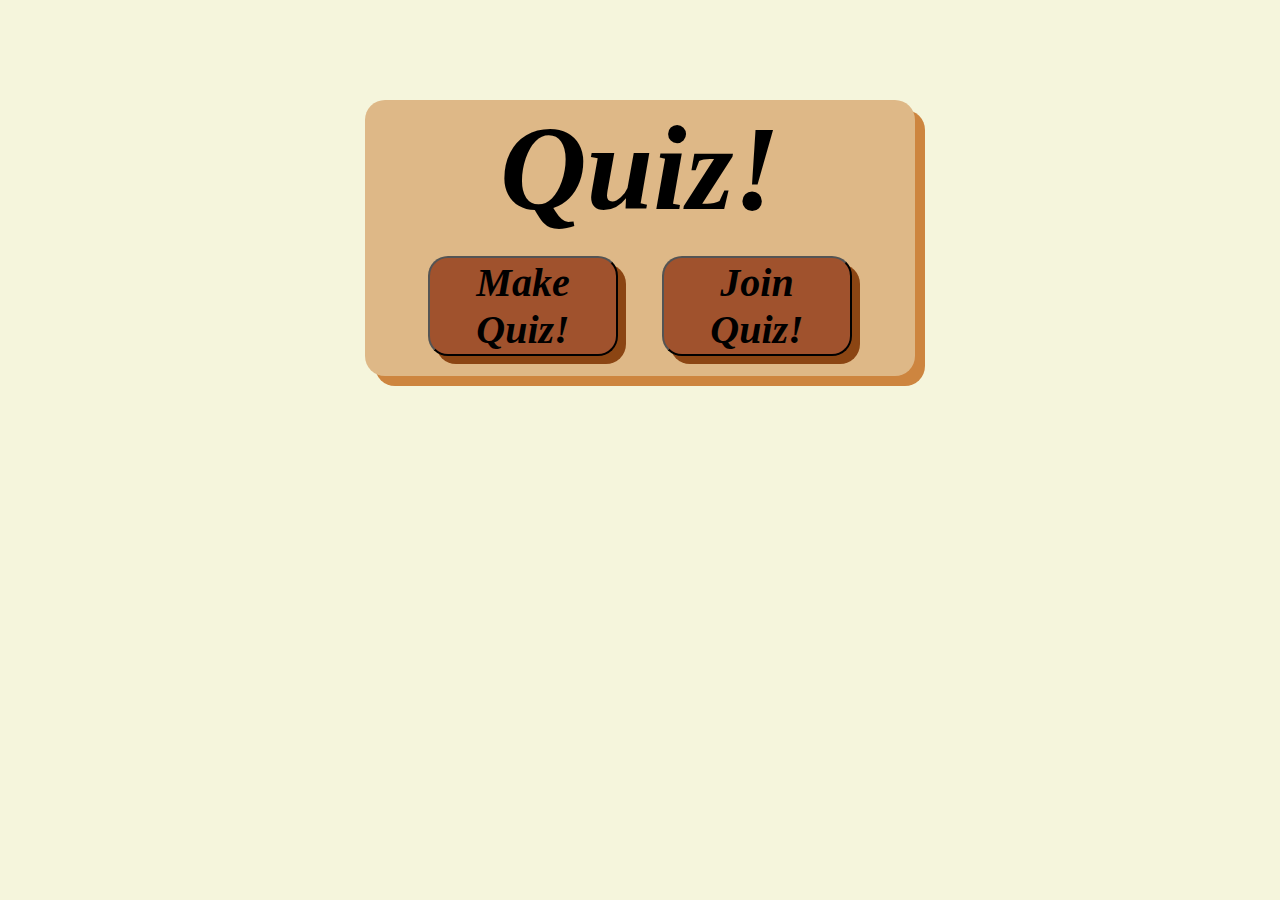
<file: src/main/webapp/index.html>
<!DOCTYPE html>
<html lang="en">
<head>
    <meta charset="UTF-8">
    <title>Quiz!</title>
    <link rel="stylesheet" type="text/css" href="index.css">
    <script src="http://code.jquery.com/jquery-1.11.1.min.js"></script>
    <script language="JavaScript">
        $(document).ready(function (){
            $("#new").click(function () {
                window.location = ("newquiz.html")
            });
            $("#join").click(function () {
                window.location = ("quizlist.html")
            })
        });
    </script>
</head>
<body>
<div id="indexBody" class="body">
    <h1 class="indexHead">Quiz!</h1><br/>
    <button class="indexButton" id="new">Make Quiz!</button>
    <button class="indexButton" id="join">Join Quiz!</button>
</div>
</body>
</html>
</file>
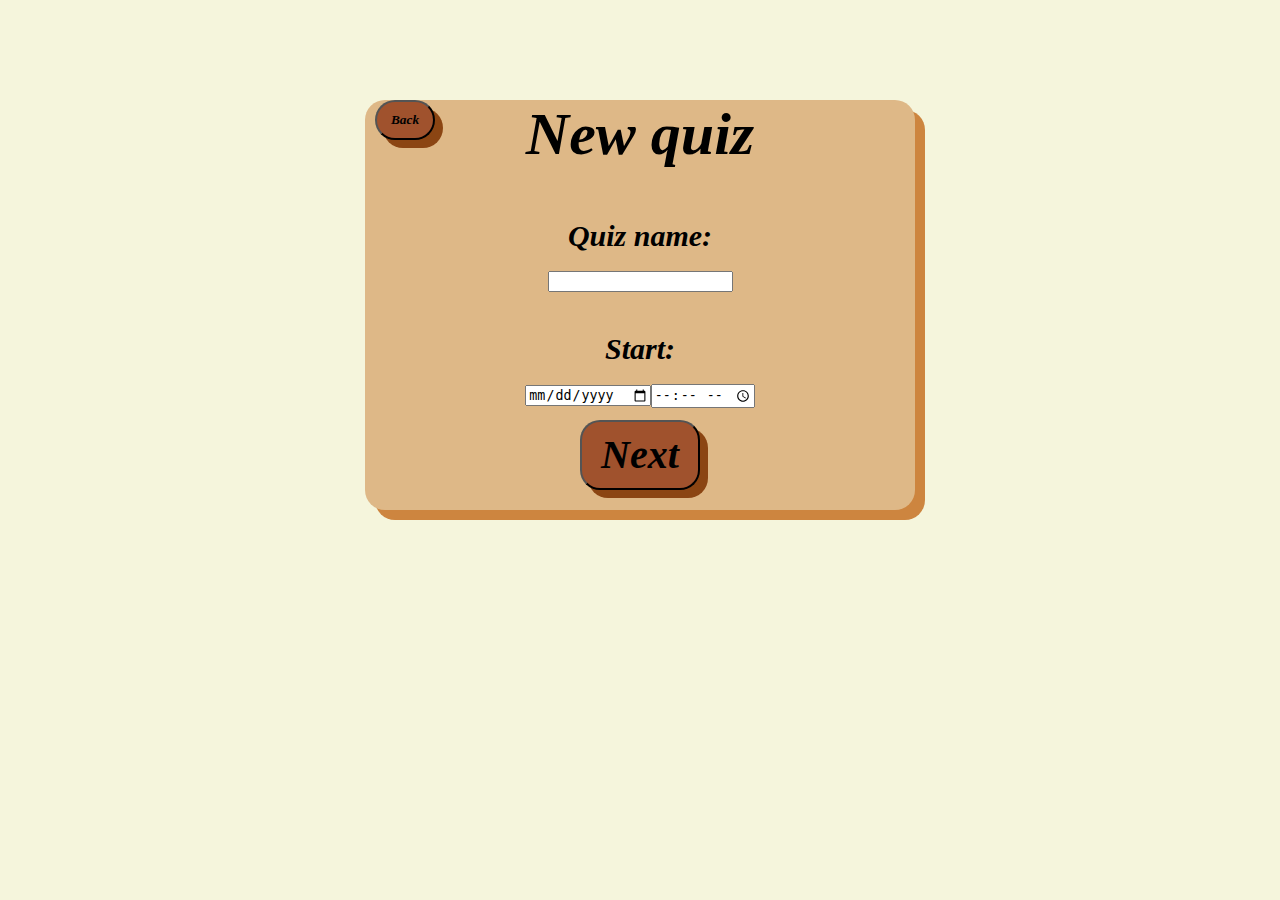
<file: src/main/webapp/newquiz.html>
<!DOCTYPE html>
<html lang="en">
<head>
    <meta charset="UTF-8">
    <title>New Quiz</title>
    <link rel="stylesheet" type="text/css" href="newquiz.css">
    <script src="http://code.jquery.com/jquery-1.11.1.min.js"></script>
    <script language="JavaScript">
        $(document).ready(function (){
            $("#next").click(function () {
                var quizName = $("#name").val();
                var date = new Date($("#date").val().toString()+"T"+$("#time").val().toString()+":00+02:00");
                if (quizName.length==0){
                    alert("You must fill in all the fields")
                } else {
                    localStorage.setItem("editQuiz",quizName);
                    var data = {
                        name: quizName,
                        start: date.toString(),
                        questions: []
                    };
                    $.ajax({
                        url: 'rest/quiz',
                        type: 'POST',
                        data: JSON.stringify(data),
                        contentType: 'application/json; charset=utf-8',
                        dataType: 'json',
                        success: window.location = ("editquiz.html")
                    });
                }
            })

        });
    </script>
</head>
<body>
    <div id="newquizBody" class = "body">
        <a href="index.html"><button id="back" class="newQuizButton">Back</button></a>
        <h2 id="newQuizHeader">New quiz</h2>
        <h4 class="subheader" id="quizName">Quiz name:</h4><br/>
        <input id="name" type="text"><br/>
        <h4 class = "subheader" id="startTime">Start:</h4><br/>
        <input id="date" type="date"><input id="time" type="time"><br/>
        <button id="next" class="newQuizButton">Next</button>
    </div>
</body>
</html>
</file>
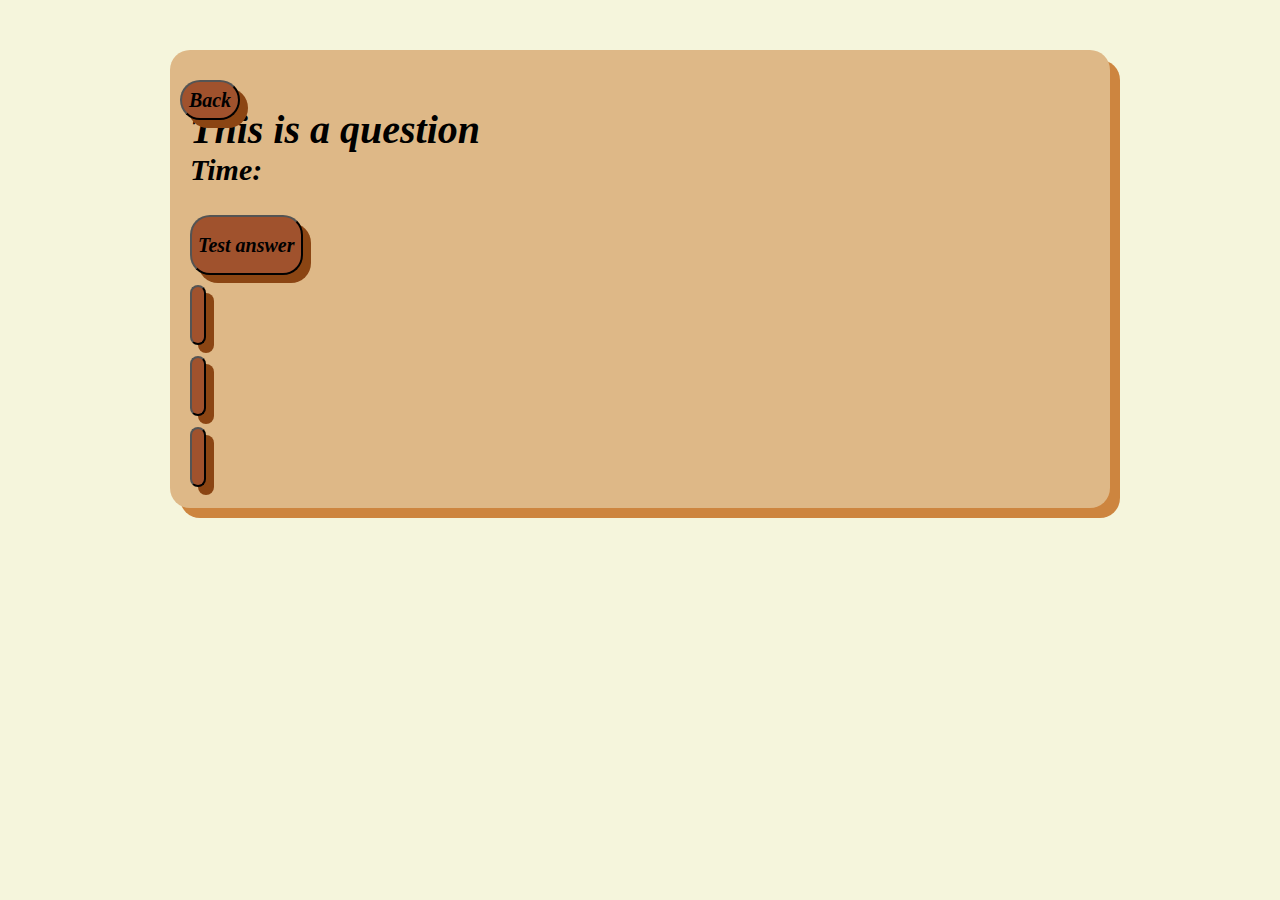
<file: src/main/webapp/play.html>
<!DOCTYPE html>
<html lang="en">
<head>
    <meta charset="UTF-8">
    <title>Quiz</title>
    <script src="http://code.jquery.com/jquery-1.11.1.min.js"></script>
    <link rel="stylesheet" type="text/css" href="play.css">
    <script language="JavaScript">
        $(document).ready(function (){
            var user,quizName,name,start,questions,q,timer,now,answers,correct,nr;
            answers = [4];
            quizName = localStorage.getItem("quiz");
            user = localStorage.getItem("nick");

            if (quizName.length>0) {
                $.get("rest/quiz/" + quizName, function (data) {
                    buildQuiz(data);
                });
            } else {
                alert("Error in fetching quiz")
            }

            function buildQuiz(data){
                name = quizName;
                start = new Date(data["start"]);
                questions = data["questions"];
                now = new Date();
                timer = Math.floor((now - start)/1000);
                $("#quiz").html(name);
                q = getQuestion(start,questions);
                writeHtml()

            }

            $(".ans").click(function () {
                var ans = $(this).html();
                if (ans==correct){
                    $.ajax({
                        url: 'rest/users/'+user+'/'+quizName,
                        type: 'PUT',
                        data: JSON.stringify(1),
                        contentType: 'application/json; charset=utf-8',
                        dataType: 'json'
                    });
                }
                localStorage.setItem(quizName+nr+user+start,true);
                $(".ans").attr('disabled','true');
            });

            function getQuestion(start,questions){
                now = new Date();
                var duration = 0;
                timer = Math.floor((now - start)/1000);
                var nr = 0;
                for (var i = 0; i<questions.length;i++){
                    q = questions[i];
                    duration += parseInt(q["time"]);
                    if (duration-timer<0){
                        nr++;
                    } else if (duration-timer>0) {
                        correct = q["correct"];
                        answers = shuffle([correct,q["answers"][0],q["answers"][1],q["answers"][2]]);
                        return q;
                    }
                }
                alert("Quiz has ended!");
                window.location = "scoreboard.html";
                return null;
            }

            function shuffle(array) {
                var currentIndex = array.length, temporaryValue, randomIndex;

                while (0 !== currentIndex) {

                    randomIndex = Math.floor(Math.random() * currentIndex);
                    currentIndex -= 1;

                    temporaryValue = array[currentIndex];
                    array[currentIndex] = array[randomIndex];
                    array[randomIndex] = temporaryValue;
                }

                return array;
            }

            function getTimeLeftOnQ(){
                now = new Date();
                var duration = 0;
                timer = Math.floor((now - start)/1000);
                nr = 0;
                for (var i = 0; i<questions.length;i++){
                    q = questions[i];
                    duration += parseInt(q["time"]);
                    if (duration-timer<0){
                        nr++;
                    } else if (duration-timer>0) {
                        return (duration-timer);
                    } else {
                        return -1;
                    }
                }
            }

            function writeHtml(){
                $("#question").html(q["question"]);
                $("#img").attr("src",q["img"]);
                for (var i = 0;i<4;i++){
                    $("#a"+i).html(answers[i]);
                }
                $("#time").html("Time: "+getTimeLeftOnQ());
                if (localStorage.getItem(quizName+nr+user+start)){
                    $(".ans").attr('disabled',true);
                } else {
                    $(".ans").attr('disabled',false);
                }
            }

            function update(){
                var t = getTimeLeftOnQ();
                if (t<=0){
                    q = getQuestion(start,questions);
                }
                writeHtml()
            }

            window.setInterval(update,500)
        });
    </script>
</head>
<body>
<div id="playBody" class="body">
    <a href="quizlist.html"><button id="back">Back</button></a>
    <h1 id="quiz"></h1><br/>
    <img id="img"/>
    <div id="question">This is a question</div><div id="time">Time: </div><br/>
    <div id="ans">
    <button class="ans" id="a0">Test answer</button><br/>
    <button class="ans" id="a1"></button><br/>
    <button class="ans" id="a2"></button><br/>
    <button class="ans" id="a3"></button><br/>
    </div>
</div>
<div id="score">
    <ul>

    </ul>
</div>
</body>
</html>
</file>
<file: src/main/webapp/index.css>
body {
    padding: 0;
    margin: 0;
    background: beige;
}
button {
    background-color: sienna;
    border-radius: 20px;
    font-family: 'Trebuchet MS';
    font-style: oblique;
    font-weight: bold;
    -webkit-box-shadow: 8px 8px saddlebrown;
}
h1 {
    font-family: 'Trebuchet MS';
    font-style: oblique;
    font-weight: bold;
    font-size: 120px;
    margin-bottom: 0;
}

.body{
    position: relative;
    display: block;
    background-color: burlywood;
    text-align: center;
    width: 550px;
    height: auto;
    margin-left: auto;
    margin-right: auto;
    margin-top: 100px;
    padding-bottom: 20px;
    border-radius: 20px;
    -webkit-box-shadow: 10px 10px peru;
}

.indexButton {
    margin-right: 20px;
    margin-left: 20px;
    height: auto;
    width: 190px;
    font-size: 40px;
}
</file>
<file: src/main/webapp/newquiz.css>
body {
    padding: 0;
    margin: 0;
    background: beige;
}
h2 {
    font-family: 'Trebuchet MS';
    font-style: oblique;
    font-weight: bold;
    font-size: 60px;
}
button {
    background-color: sienna;
    border-radius: 20px;
    font-family: 'Trebuchet MS';
    font-style: oblique;
    font-weight: bold;
    -webkit-box-shadow: 8px 8px saddlebrown;
}

.body{
    position: relative;
    display: block;
    background-color: burlywood;
    text-align: center;
    width: 550px;
    height: auto;
    margin-left: auto;
    margin-right: auto;
    margin-top: 100px;
    padding-bottom: 20px;
    border-radius: 20px;
    -webkit-box-shadow: 10px 10px peru;
}
#back{
    float: left;
    position: absolute;
    left: 10px;
    width: 60px;
    height: 40px;
}

.subheader{
    font-family: 'Trebuchet MS';
    font-style: oblique;
    font-weight: bold;
    font-size: 30px;
    margin-bottom: 0;
}
#next{
    margin-top: 12px;
    width: 120px;
    height: 70px;
    font-size: 40px;
    text-align: center;
}
</file>
<file: src/main/webapp/play.css>
/*Common style:*/

body {
    padding: 0;
    margin: 0;
    background: beige;
}
button {
    background-color: sienna;
    border-radius: 20px;
    font-family: 'Trebuchet MS';
    font-style: oblique;
    font-weight: bold;
    -webkit-box-shadow: 8px 8px saddlebrown;
    margin-top: 10px;
    height: 60px;
    font-size: 20px;
}

h1 {
    font-family: 'Trebuchet MS';
    font-style: oblique;
    font-weight: bold;
    font-size: 120px;
    margin-bottom: 0;
}
#playBody{
    position: relative;
    display: block;
    background-color: burlywood;
    text-align: left;
    width: 900px;
    margin-left: auto;
    margin-right: auto;
    margin-top: 50px;
    padding: 20px 20px 20px 20px;
    border-radius: 20px;
    -webkit-box-shadow: 10px 10px peru;
}
#quizListBody{
    position: relative;
    display: block;
    background-color: burlywood;
    text-align: center;
    width: 550px;
    height: 100%;
    margin-left: auto;
    margin-right: auto;
    margin-top: 100px;
    margin-bottom: 100px;
    padding-bottom: 20px;
    border-radius: 20px;
    -webkit-box-shadow: 10px 10px peru;
}

#editQuizBody{
    display: block;
    background-color: turquoise;
    text-align: center;
    width: 1000px;
    height: 800px;
    margin-left: auto;
    margin-right: auto;
    margin-top: 40px;
    padding-bottom: 20px;
    border-radius: 20px;
    -webkit-box-shadow: 10px 10px darkcyan;
}
#new {
    margin-right: 40px;
}

/*style for play.html:*/


#question{
    width: auto;
    font-family: 'Trebuchet MS';
    font-style: oblique;
    font-weight: bold;
    font-size: 40px;
    margin: 0 0 0 0;
}

#time{
    width:auto;
    text-align: left;
    font-family: 'Trebuchet MS';
    font-style: oblique;
    font-weight: bold;
    font-size: 30px;
    margin: 0 0 0 0;
}

#back{
    float: left;
    position: absolute;
    left: 10px;
    width: 60px;
    height: 40px;
}

#quiz{
    margin:auto;
    text-align: center;
}

/*style for editquiz.html*/




#time{
    width: 35px;
}
</file>
